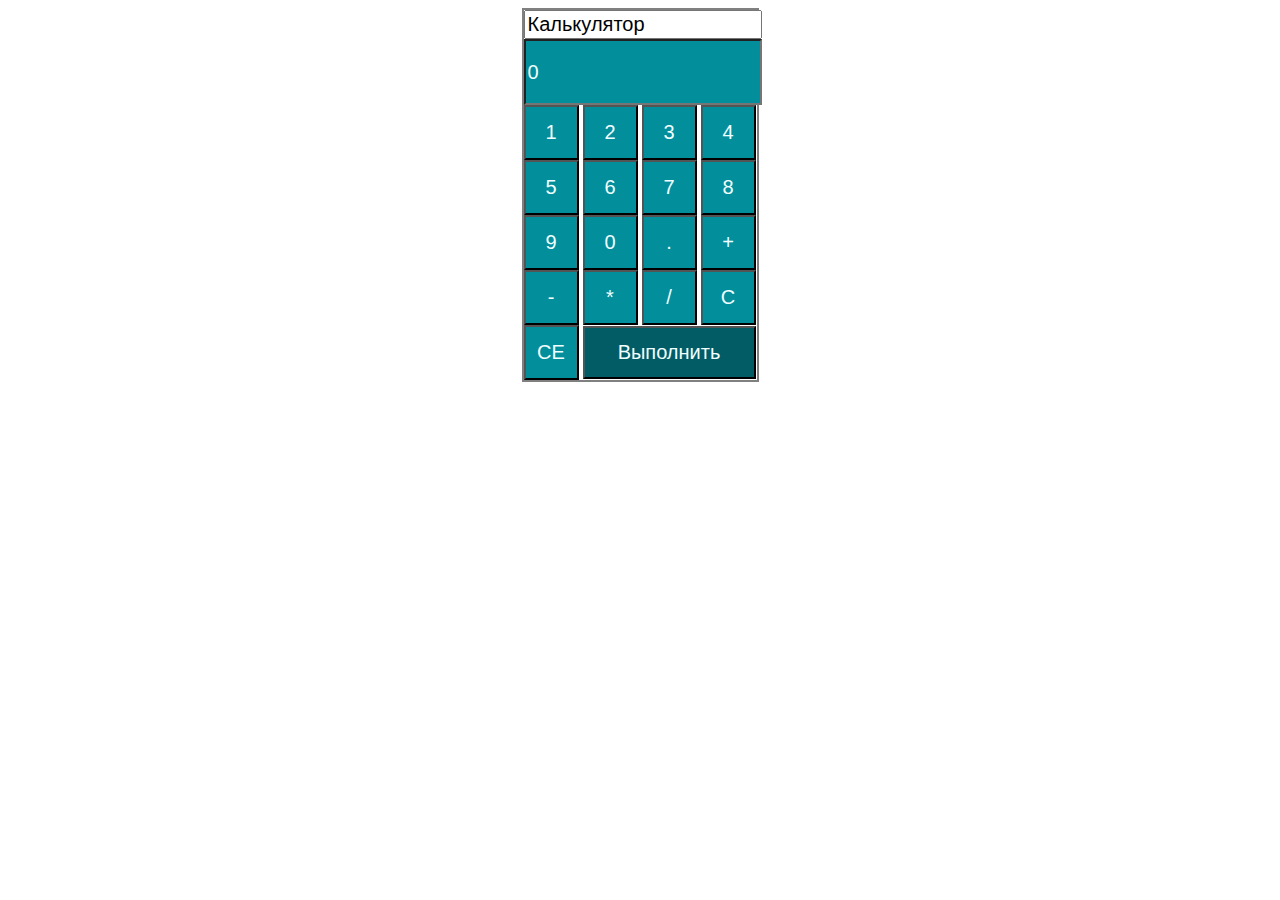
<file: Calculator/index.html>
<!DOCTYPE html>
<html lang="en">
<head>
    <meta charset="UTF-8">
    <title>Document</title>
    <link rel="stylesheet" href="style.css" />
    <script src="js.js" defer></script>
</head>
<body>
   <div class="main">
   <input id="h1" type="text" value="Калькулятор"/>
   <input id="in" type="text" />
    <button onclick="one()" >1</button>
    <button onclick="two()" >2</button>
    <button onclick="three()" style="button">3</button>
    <button onclick="four()" >4</button>
    <button onclick="five()" >5</button>
    <button onclick="six()" >6</button>
    <button onclick="seven()" >7</button>
    <button onclick="eight()" >8</button>
    <button onclick="nine()" >9</button>
    <button onclick="zero()" >0</button>
    <button onclick="dt()" >.</button> 
    <button onclick="plus()" >+</button>
    <button onclick="minus()" >-</button>
    <button onclick="mult()" >*</button>
    <button onclick="division()">/</button>
    <button onclick="del()">C</button>
    <button onclick="res()">CE</button>
    <button class="ans" id="ans">Выполнить</button>
    </div>
</body>
</html>
</file>
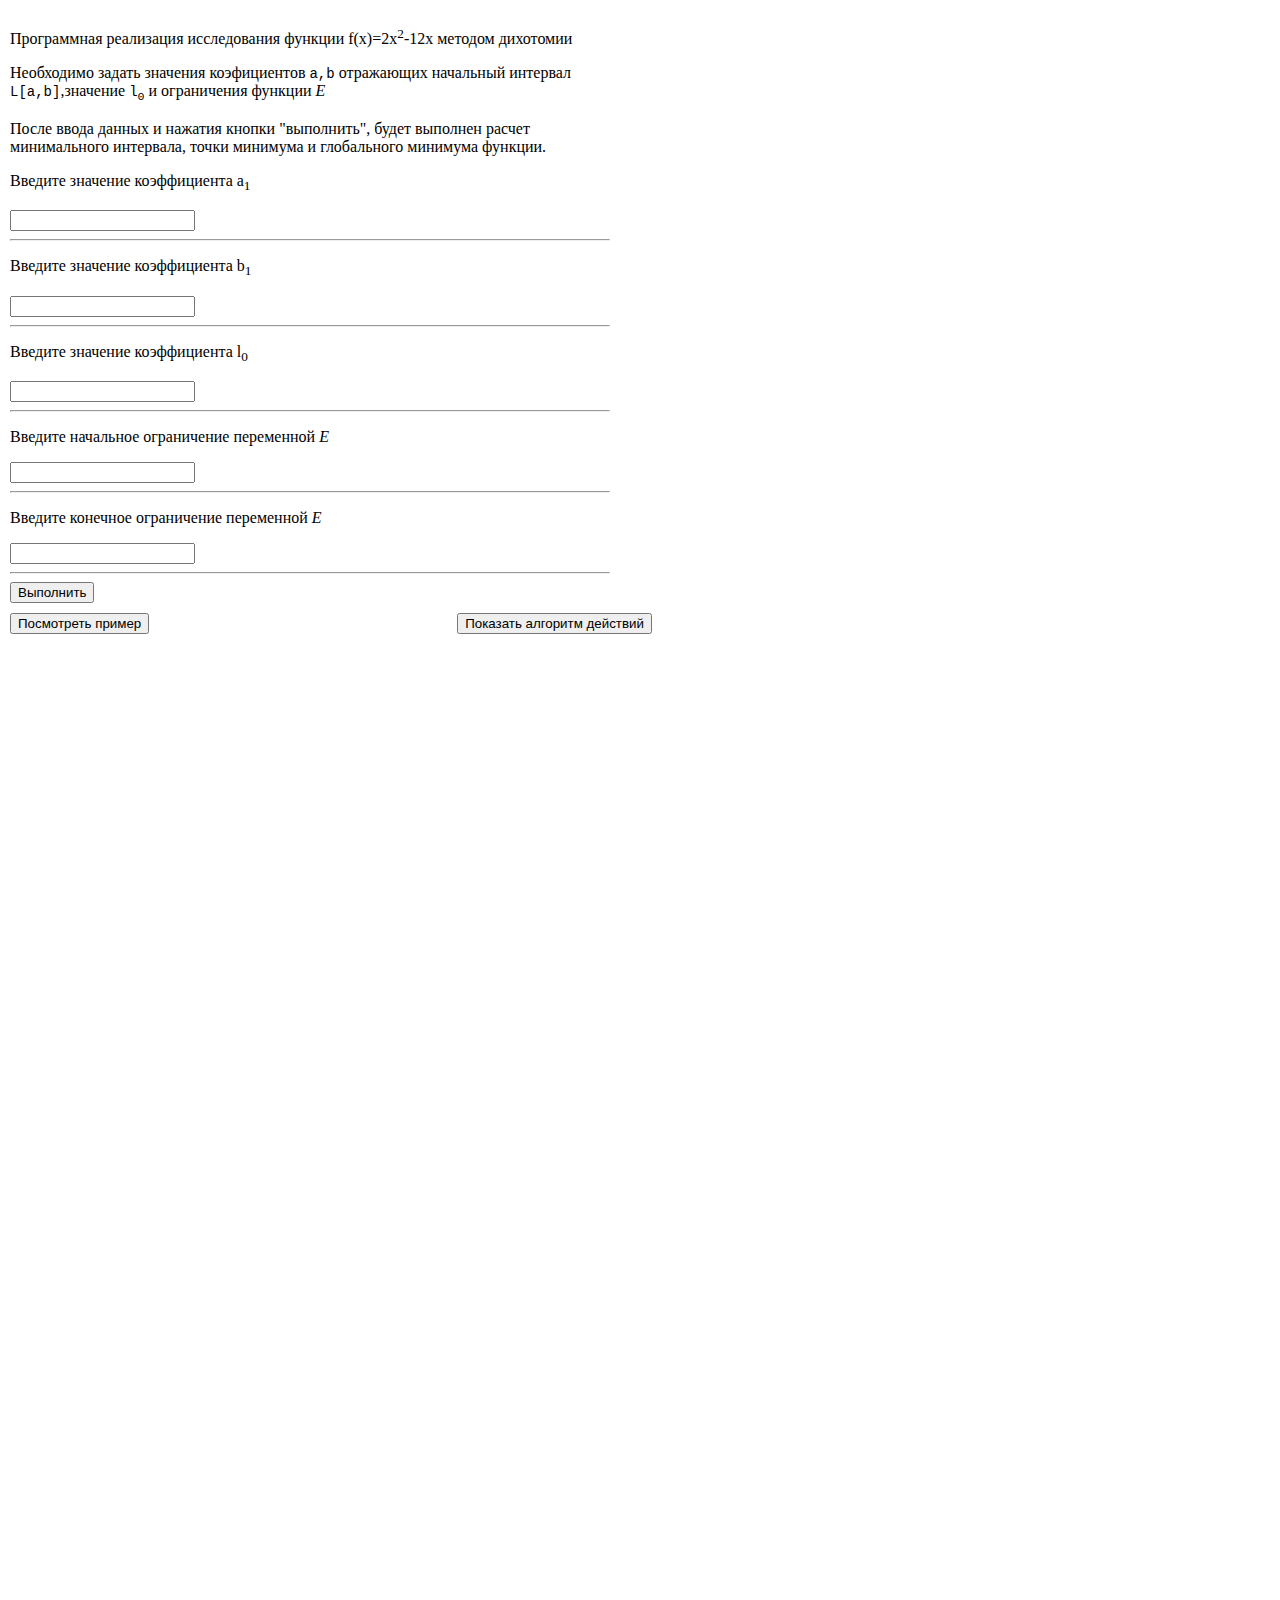
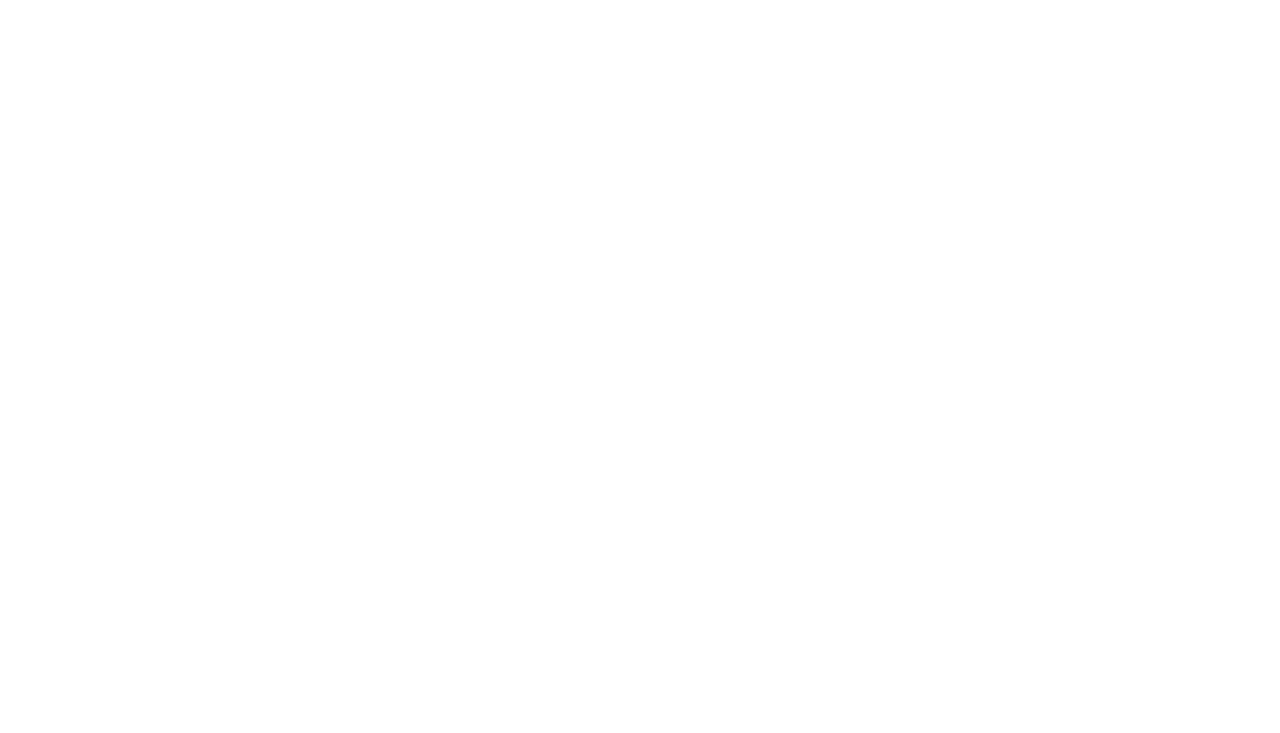
<file: M_dichotomi/index.html>
<!DOCTYPE html>
<html lang="en">
<head>
    <meta charset="UTF-8">
    <title></title>
    <script src="js.js" defer></script>
    <link rel="stylesheet" href="css.css" />
</head>
<body>
    <div class="main">
     <p>Программная реализация исследования функции f(x)=2x<sup>2</sup>-12x методом дихотомии</p>
        <p>Необходимо задать значения коэфициентов <span>a,b</span> отражающих начальный интервал <span>L[a,b]</span>,значение <span>l<sub>0</sub></span> и ограничения функции <i>E</i></p>
        <p>После ввода данных и нажатия кнопки "выполнить", будет выполнен расчет минимального интервала, точки минимума и глобального минимума функции.</p>
     <p>Введите значение коэффициента a<sub>1</sub></p>
     <input id="a" type="number"><hr>
     <p>Введите значение коэффициента b<sub>1</sub></p>
     <input id="b" type="number"><hr>
     <p>Введите значение коэффициента l<sub>0</sub></p>
     <input id="l" type="number"><hr>
     <p>Введите начальное ограничение переменной <i>E</i></p>
     <input id="e1" type="number"><hr>
     <p>Введите конечное ограничение переменной <i>E</i></p>
     <input id="e2" type="number"><hr>
     <button onclick="action()">Выполнить</button>
     </div>
    <div class="algoritm_box">
        <button onclick="algoritm()">Показать алгоритм действий </button>
        <div id="algoritm" style="visibility: hidden;">
            <h3>Алгоритм</h3>
           <p>Шаг 1. Задать</p>
           <p><span>L<sub>1</sub> = [a<sub>1</sub>,b<sub>1</sub>],</span></p>
           <p><span>l<sub>0</sub>&gt 0, <i>e</i>&gt 0,</span></p>
           <p>Шаг 2. Вычислить</p>
           <p><span>y<sub>n</sub> = (a<sub>n</sub> + b<sub>n</sub> - l<sub>0</sub>)/2;</span></p>
           <p><span>z<sub>n</sub> = (a<sub>n</sub> + b<sub>n</sub> + l<sub>0</sub>)/2;</span></p>
           <p><span>f(y), f(z)</span></p>
           <p>Шаг 3. Сравнить <span>f(y), и f(z)</span></p>
           <p>Если <span>f(y) &gt f(z)</span> то</p>
           <p><span>a<sub>n+1</sub> = y<sub>n</sub>;b<sub>n+1</sub> = b<sub>n</sub></span></p>
           <p>Если <span>f(y) &lt f(z)</span> то</p>
           <p><span>a<sub>n+1</sub> = a<sub>n</sub>;b<sub>n+1</sub> = z<sub>n</sub></span></p>
           <p>Шаг 4. Проверка условия окончания </p>
           <p><span>|L<sub>n+1</sub>| = |b<sub>n+1</sub>-a<sub>n+1</sub>|</span></p>
           <p>Если <span>|L<sub>n+1</sub>|&gt <i>e</i></span> то поиск продолжается, возвращаемся к шагу 2.</p>
           <p>Если <span>|L<sub>n+1</sub>|&lt <i>e</i></span> то поиск завершен.Мы нашли интервал минимума и теперь рассчитываем точку минимума по формуле: </p>
           <p><span>x<sup>*</sup> = (a<sub>n+1</sub>+b<sub>n+1</sub>)/2</span></p>
            </div>
             </div>
             <div class="example_box">
      <button onclick="example()">Посмотреть пример</button>
      <div id="example" style="visibility: hidden;">
        <p>Исследуемая функция:<span>f(x) = 2x<sup>2</sup>-12x</span></p> <p>Начальные условия:<span> l<sub>0</sub> = 0.2; 0.1 &lt <i>E</i> &lt 1</span></p>
         <p>Начальный интервал неопределенности: <span>L=[a<sub>1</sub>;b<sub>1</sub>]</span> при <span>a<sub>1</sub> = 0; b<sub>1</sub> = 10;</span></p>
         <p>1) Вычисляем точки: </p>
         <p><span>y<sub>1</sub> = (a<sub>1</sub> + b<sub>1</sub> - l<sub>0</sub>)/2 = 4.9;</span></p>
         <p><span>z<sub>1</sub> = (a<sub>1</sub> + b<sub>1</sub> + l<sub>0</sub>)/2 = 5.1;</span></p>
         <p>2) Вычисляем значение функций в этих точках: </p>
         <p>  <span>f(y) = -10.78; f(z) = -9.18;</span></p>
         <p>Так как <span>f(z) &gt f(y)</span>, то <span>a<sub>2</sub> = a<sub>1</sub> = 0, b<sub>2</sub> = z<sub>1</sub> = 5.1;</span></p>
         <p>Получаем новый интервал <span>L[0, 5.1]</span></p>
         <p>3) Проверка условия окончания: </p>
         <p><span>|L|=|b-a|=5.1;</span></p>
         <p>Условие остановки не выполняется, следовательно возвращаемся к пункту 1).</p>
         <p>1.2) Вычисляем точки: </p>
         <p><span>y<sub>2</sub> = (a<sub>2</sub> + b<sub>2</sub> - l<sub>0</sub>)/2 = 2.45;</span></p>
         <p><span>z<sub>2</sub> = (a<sub>2</sub> + b<sub>2</sub> + l<sub>0</sub>)/2 = 2.65;</span></p>
         <p>2.2) Вычисляем значение функций в этих точках: </p>
         <p>  <span>f(y) = -17.395; f(z) = -17.775;</span></p>
         <p>Так как <span>f(z) &lt f(y)</span>, то <span>a<sub>3</sub> = y<sub>2</sub> = 2.45, b<sub>3</sub> = b<sub>2</sub> = 5.1;</span></p>
         <p>Получаем новый интервал <span>L[2.45, 5.1]</span></p>
         <p>3.2) Проверка условия окончания: </p>
         <p><span>|L|=|b-a|=2.65;</span></p>
         <p>Условие остановки не выполняется, следовательно возвращаемся к пункту 1).</p>
         <p>1.3) Вычисляем точки: </p>
         <p><span>y<sub>3</sub> = (a<sub>3</sub> + b<sub>3</sub> - l<sub>0</sub>)/2 = 3.67;</span></p>
         <p><span>z<sub>3</sub> = (a<sub>3</sub> + b<sub>3</sub> + l<sub>0</sub>)/2 = 3.87;</span></p>
         <p>2.3) Вычисляем значение функций в этих точках: </p>
         <p>  <span>f(y) = -17.089; f(z) = -16.469;</span></p>
         <p>Так как <span>f(z) &gt f(y)</span>, то <span>a<sub>4</sub> = a<sub>3</sub> = 2.45, b<sub>4</sub> = z<sub>3</sub> = 3.87;</span></p>
         <p>Получаем новый интервал <span>L[2.45, 3.87]</span></p>
         <p>3.3) Проверка условия окончания: </p>
         <p><span>|L|=|b-a|=1.425;</span></p>
         <p>Условие остановки не выполняется, следовательно возвращаемся к пункту 1).</p>
         <p>1.4) Вычисляем точки: </p>
         <p><span>y<sub>4</sub> = (a<sub>4</sub> + b<sub>4</sub> - l<sub>0</sub>)/2 = 3.06;</span></p>
         <p><span>z<sub>4</sub> = (a<sub>4</sub> + b<sub>4</sub> + l<sub>0</sub>)/2 = 3.26;</span></p>
         <p>2.4) Вычисляем значение функций в этих точках: </p>
         <p>  <span>f(y) = -17.992; f(z) = -17.862;</span></p>
          <p>Так как <span>f(z) &gt f(y)</span>, то <span>a<sub>5</sub> = a<sub>4</sub> = 2.45, b<sub>5</sub> = z<sub>4</sub> = 3.26;</span></p>
          <p>Получаем новый интервал <span>L[2.45, 3.26]</span></p>
          <p>3.4) Проверка условия окончания: </p>
         <p><span>|L|=|b-a|=0.81;</span></p>
         <p>Условие выполненно, так как интервал соответствует ограничениям.</p>
         <p>Соответсвенно интервал минимума: <span>L[2.45, 3.26]</span></p>
         <p>Точка минимума: </p>
         <p><span>x<sub>*</sub> = (2.45+3.26)/2 = 2.85</span></p>
         <p>Глобальный минимум: <span>f(x<sub>*</sub>)=-17.95</span></p>
         </div>

     </div>
</body>
</html>
</file>
<file: Calculator/style.css>
.main{
    margin: 0 auto;
    border: 2px solid grey;
    width: 233px;
    height: auto;
    
}
.ans{
    width: 173px;;
    height: 53px;
    background-color:#015C65;
}
button{
    width: 55px;
    height: 55px;
    color: azure;
    background-color: #028E9B;
    font-size: 20px;
}
button:hover{
    color: white;
    background-color:#00e6ac;
    
}
#in{
    font-size: 20px;
    width: 230px;
    height: 60px;
    color: azure;
    background-color: #028E9B;
   }
#h1{
    font-size: 20px;
    width: 230px;
    
    
}
</file>
<file: M_dichotomi/css.css>
body{
    margin: 0 auto;
}
.main{
    width: 600px;
    float: left;
    display: block; 
    margin:10px;
}
.algoritm_box{
    display: block;
    width: auto;
    
    float: right;
}
.example_box{
    width: 600px;
    float: inherit;
    margin-left: 10px;
}
span{
    font-family: monospace;
    font-size: 14px;
}
</file>
